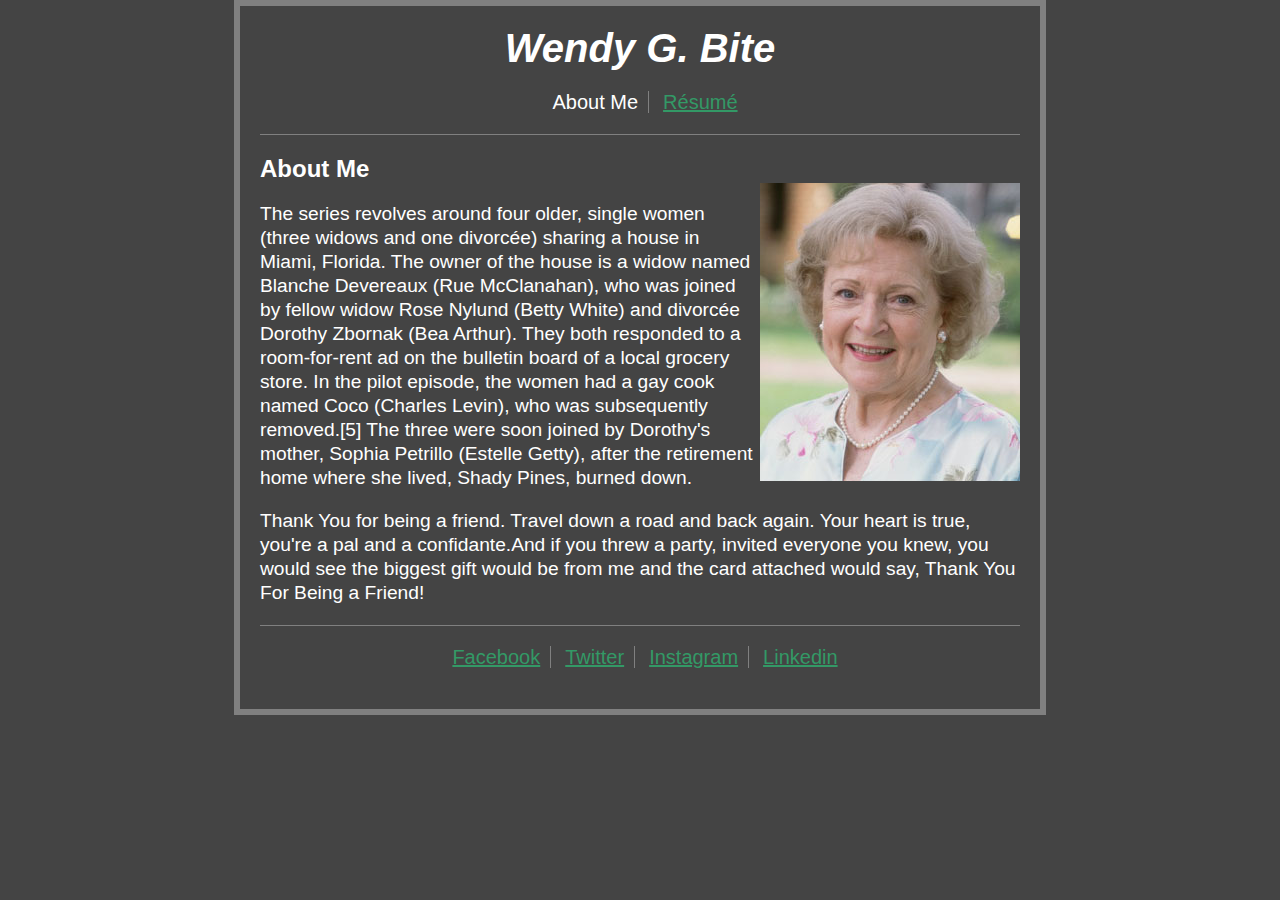
<file: index.html>
<!DOCTYPE html>
<html>
<head>
	<title>Wendy Bite</title>
	<link rel="stylesheet" href="styles/main.css">
</head>
<!-- <div> -->
<body>
	<header class="wrapper wrapper-border-bottom"> 
		<h1 class="title text-center"> Wendy G. Bite </h1>
		<nav class="menu text-center">
				<a href="index.html" class="menu-item menu-item-active"> About Me</a> 
				<a href="resume.html" class="menu-item menu-item-no-border"> Résumé </a> 
		</nav>
	</header>

	<section class="wrapper"> 
		<h1 class="title title-standard"> About Me 
		</h1>
		
		<img class="content-img-right" src="assets/Betty-White.jpg"> 
			<p> The series revolves around four older, single women (three widows and one divorcée) sharing a house in Miami, Florida. The owner of the house is a widow named Blanche Devereaux (Rue McClanahan), who was joined by fellow widow Rose Nylund (Betty White) and divorcée Dorothy Zbornak (Bea Arthur). They both responded to a room-for-rent ad on the bulletin board of a local grocery store. In the pilot episode, the women had a gay cook named Coco (Charles Levin), who was subsequently removed.[5] The three were soon joined by Dorothy's mother, Sophia Petrillo (Estelle Getty), after the retirement home where she lived, Shady Pines, burned down. </p>

			<p>Thank You for being a friend. Travel down a road and back again. Your heart is true, you're a pal and a confidante.And if you threw a party, invited everyone you knew, you would see the biggest gift would be from me and the card attached would say, Thank You For Being a Friend! </p>
	</section>

	<footer class="wrapper wrapper-border-top"> 
		<nav class="text-center">
				<a href="#" class="menu-item">Facebook</a> 
				<a href="#" class="menu-item">Twitter</a> 
				<a href="#" class="menu-item">Instagram</a>
				<a href="#" class="menu-item menu-item-no-border">Linkedin</a> 	
		</nav>
	</footer>
	
	

</body>
</html>
</file>
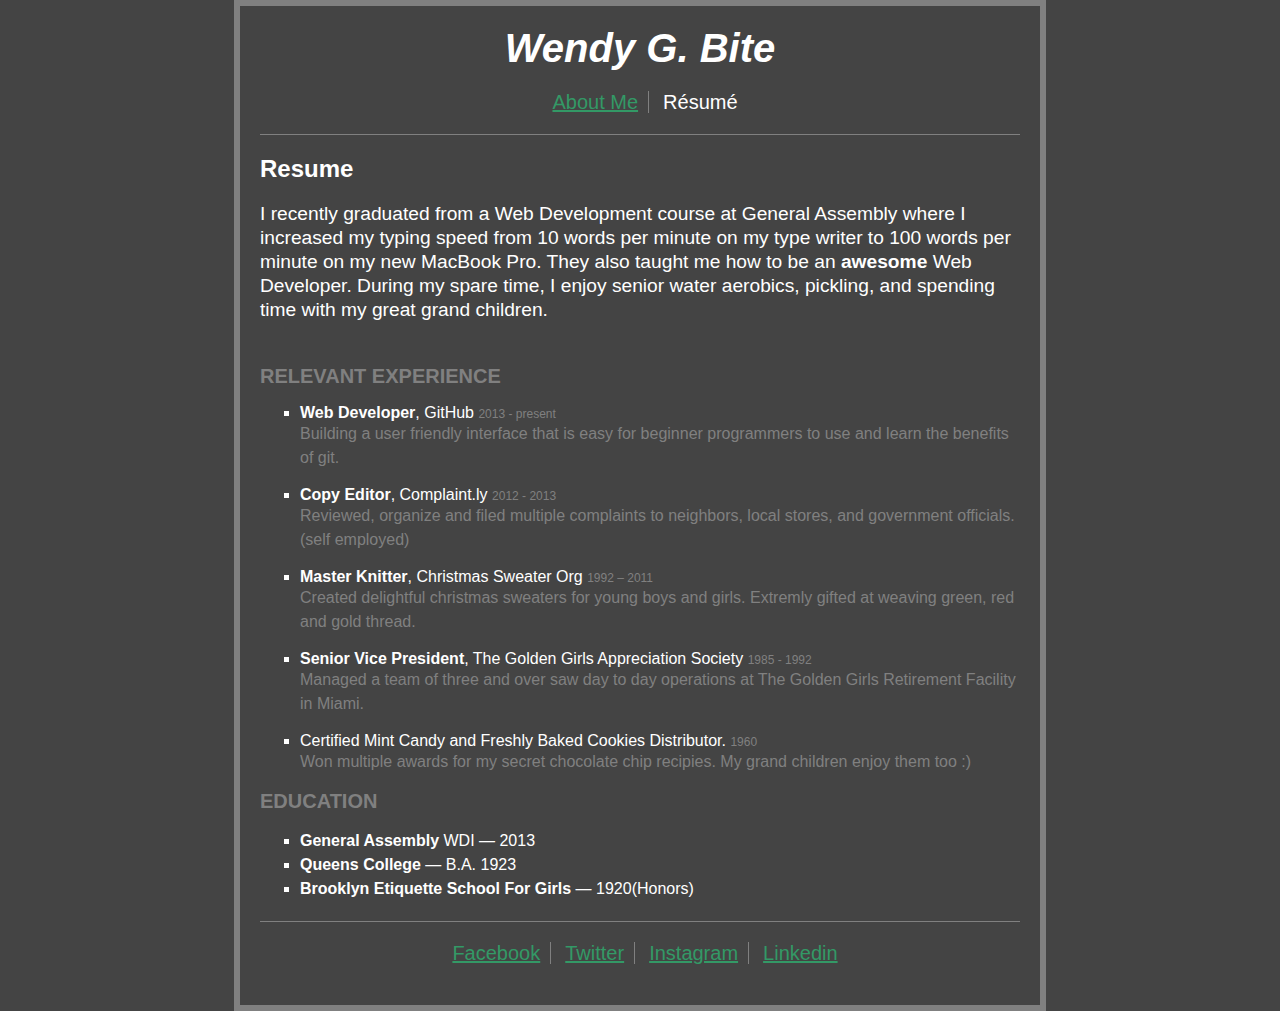
<file: resume.html>
<!DOCTYPE html>
<html>
<head>
	<title>Wendy Bite</title>
	<link rel="stylesheet" href="styles/main.css">
</head>

<body>
	<header class="wrapper wrapper-border-bottom"> 
		<h1 class="title text-center"> Wendy G. Bite </h1>
		<nav class="menu text-center">
				<a href="index.html" class="menu-item"> About Me</a> 
				<a href="resume.html" class="menu-item menu-item-active menu-item-no-border"> Résumé </a> 
		</nav>
	</header>
	
	<section class="wrapper"> 
		<h1 class="title-standard"> Resume </h1>
			<p> I recently graduated from a Web Development course at General Assembly where I increased my typing speed from 10 words per minute on my type writer to 100 words per minute on my new MacBook Pro. They also taught me how to be an <strong>awesome</strong> Web Developer. During my spare time, I enjoy senior water aerobics, pickling, and spending time with my great grand children.

			<br> <br>	

		 <h1 class="title-up"> Relevant Experience </h1>
	
			<ul>
				<li> <strong>Web Developer</strong>, GitHub <span> 2013 - present </span> </li>
					<p class="description">Building a user friendly interface that is easy for beginner programmers to use and learn the benefits of git. </p>
			</ul>
		
 
			<ul>
				<li> <strong>Copy Editor</strong>,  Complaint.ly <span> 2012 - 2013 </span> </li>
					<p class="description">Reviewed, organize and filed multiple complaints to neighbors, local stores, and government officials. (self employed)</p>
			</ul>

			<ul>
				<li> <strong> Master Knitter</strong>, Christmas Sweater Org <span>1992 – 2011 </span></li>
					<p class="description"> Created delightful christmas sweaters for young boys and girls. Extremly gifted at weaving green, red and gold thread. </p>
			</ul>

			<ul>
				<li> <strong> Senior Vice President</strong>, The Golden Girls Appreciation Society <span>1985 - 1992</span></li>
					<p class="description">Managed a team of three and over saw day to day operations at The Golden Girls Retirement Facility in Miami. </p>
			</ul>
				
			<ul> 
				<li> Certified Mint Candy and Freshly Baked Cookies Distributor. <span>1960</span> </li>
					<p class="description"> Won multiple awards for my secret chocolate chip recipies. My grand children enjoy them too :) </p>
			</ul>
		
	

		 <h1 class="title-up">  Education </h1>
		
			<ul class="spacing"> 
				<li> <strong> General Assembly</strong> WDI — 2013</li> 
				<li> <strong>Queens College</strong> — B.A. 1923 </li>
				<li> <strong>Brooklyn Etiquette School For Girls</strong> — 1920(Honors) </li>
				</ul>
			
	</section>
	
	

	<footer class="wrapper wrapper-border-top"> 
		<nav class="text-center">
				<a href="#" class="menu-item">Facebook</a> 
				<a href="#" class="menu-item">Twitter</a> 
				<a href="#" class="menu-item">Instagram</a> 
				<a href="#" class="menu-item menu-item-no-border">Linkedin</a> 	
		</nav>
	</footer>
	

</body>
</html>
</file>
<file: styles/main.css>
html {
	font-size: 16px;
}

body {
	background-color: #444;
	margin: 2rem ; /* 32 px */
	border: 6px solid grey ;
	max-width: 800px;
	margin: 0 auto;
	color: white;
}

h1 {
	margin: 0;
}

p {
	line-height: 1.5rem;
	font-size: 1.2rem;
	font-family: "Helvetica";
}

.wrapper {
	margin: 20px;
}

.wrapper-border-bottom {
	border-bottom: 1px solid grey;
	

}

.wrapper-border-top {
	border-top: 1px solid grey;
	padding: 20px;


}

.title {
	color: white;
	font-family: "Helvetica";
	font-style: italic;
	font-size: 2.5rem;
}

.title-standard {
	font-style: normal;
	font-size: 1.5rem;
	font-family: "Helvetica";
}

.text-center {
	text-align: center;
}

.menu {
	padding: 20px 0;


}

.menu-item {
	font-weight: 500px;
	color: #396;
	font-size: 20px;
	font-family: "Helvetica";
	border-right: 1px solid grey;
	padding-right: 10px;
	padding-left: 10px;
}

.menu-item last-child {
	border-right: none;
	padding-right: 0;

}

.menu-item-no-border {
	border-right: none;
	padding-right: 0;

}
.menu-item-active {
	color: white;
	text-decoration: none;
	pointer-events: none;
}

.content-img-right {
	float: right;
}

.title-up {
	text-transform: uppercase;
	color: grey;
	font-size: 20px;
	font-family: "Helvetica";

}

.description {
	color: grey;
	font-size: 16px;
	line-height: 1.5rem;
	margin: 0 auto;
	font-family: "Helvetica";
}

ul {
	list-style-type: square;
	font-family: "Helvetica";
}

ul.spacing {
	line-height: 1.5rem;
}

span {
	color: grey;
	font-size: 12px;
}
</file>
